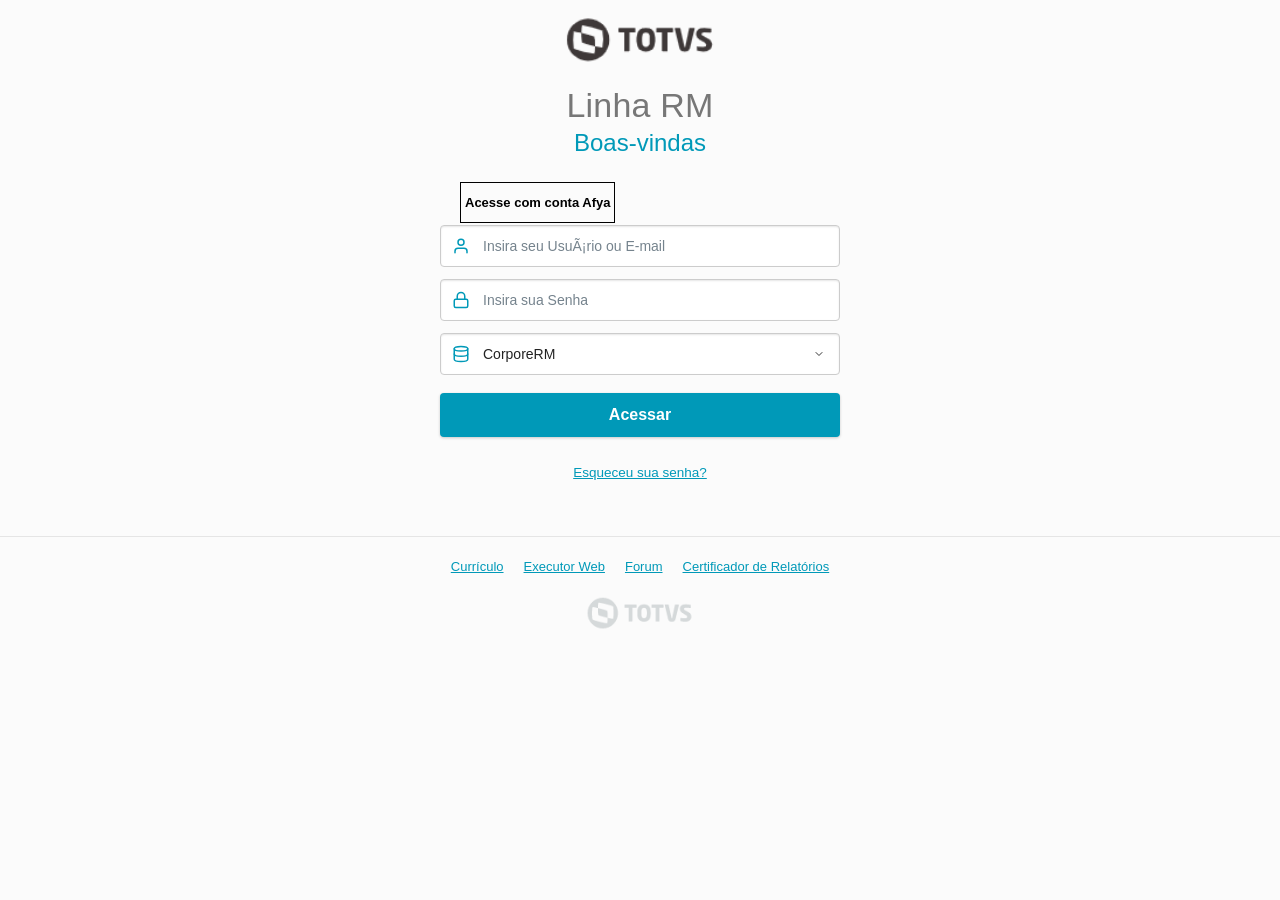
<file: index.html>
<!DOCTYPE html>
<html lang="pt-BR">
<head>
    <meta charset="utf-8">
    <meta name="viewport" content="width=device-width, initial-scale=1.0">
    <title>RM Portal - Login Versão 12.1.2510.269</title>
    <link rel="icon" type="image/png" href="./Corpore.Net/Source/Rpt-GeradorRelatoriosNet/RM.Rpt.Reports/Anonymous/icon.png">
    <link rel="shortcut icon" type="image/png" href="./Corpore.Net/Source/Rpt-GeradorRelatoriosNet/RM.Rpt.Reports/Anonymous/icon.png">
    <style>
        * {
            box-sizing: border-box;
            margin: 0;
            padding: 0;
        }

        html, body {
            width: 100%;
            min-height: 100%;
            font-family: -apple-system, BlinkMacSystemFont, "Segoe UI", Roboto, "Helvetica Neue", Arial, sans-serif;
            background-color: #fbfbfb;
            color: #333333;
        }

        body {
            display: flex;
            flex-direction: column;
            min-height: 100vh;
            align-items: center;
        }

        .main-container {
            flex: 1;
            width: 100%;
            display: flex;
            flex-direction: column;
            align-items: center;
            justify-content: flex-start;
            padding-top: 0;
        }

        /* TOTVS Brand Header */
        .totvs-brand {
            display: flex;
            align-items: center;
            justify-content: center;
            margin-bottom: 20px;
            user-select: none;
        }

        .totvs-brand img {
            width: 160px;
            margin-top: 16px;
            height: auto;
            display: block;
        }

        /* Titles */
        .title-linha-rm {
            font-size: 34px;
            font-weight: 300;
            color: #777777;
            letter-spacing: 0.2px;
            margin-bottom: 3px;
            text-align: center;
            line-height: 1.2;
        }

        .title-boas-vindas {
            font-size: 24px;
            font-weight: 400;
            color: #0099b8;
            margin-bottom: 24px;
            text-align: center;
            line-height: 1.2;
        }

        /* Afya Button */
        .btn-afya-wrapper {
            width: 400px;
            max-width: 90%;
            display: flex;
            justify-content: flex-start;
            margin-bottom: 2px;
        }

        .btn-afya {
            background-color: #fbfbfb;
            color: #000000;
            border: 1px solid #000000;
            padding: 12px 4px;
            margin-left: 20px;
            font-size: 13px;
            font-weight: 700;
            font-family: -apple-system, BlinkMacSystemFont, "Segoe UI", Roboto, Arial, sans-serif;
            cursor: pointer;
            border-radius: 0;
            outline: none;
            line-height: 1.2;
            transition: background-color 0.15s;
        }

        .btn-afya:hover {
            background-color: #f7f7f7;
        }

        /* Form Area */
        .login-box {
            width: 400px;
            max-width: 90%;
            display: flex;
            flex-direction: column;
            gap: 12px;
        }

        .input-wrapper {
            position: relative;
            width: 100%;
            display: flex;
            align-items: center;
        }

        .input-icon {
            position: absolute;
            left: 12px;
            width: 18px;
            height: 18px;
            color: #0099b8;
            pointer-events: none;
            display: flex;
            align-items: center;
            justify-content: center;
            z-index: 1;
        }

        .form-input {
            width: 100%;
            height: 42px;
            padding-left: 42px;
            padding-right: 12px;
            font-size: 14px;
            font-family: inherit;
            color: #333333;
            background-color: #ffffff;
            border: 1px solid #cccccc;
            border-radius: 4px;
            box-shadow: inset 0 1px 2px rgba(0, 0, 0, 0.1);
            outline: none;
            transition: border-color 0.2s, box-shadow 0.2s;
        }

        .form-input::placeholder {
            color: #75838d;
            font-weight: 400;
        }

        .form-input:focus {
            border-color: #0099b8;
            box-shadow: inset 0 1px 2px rgba(0, 0, 0, 0.1), 0 0 4px rgba(0, 153, 184, 0.4);
        }

        /* Dropdown Select */
        select.form-input {
            cursor: pointer;
            color: #222222;
            padding-left: 42px;
            appearance: none;
            -webkit-appearance: none;
            -moz-appearance: none;
            background-image: url("data:image/svg+xml;charset=US-ASCII,%3Csvg%20xmlns%3D%22http%3A%2F%2Fwww.w3.org%2F2000%2Fsvg%22%20width%3D%2214%22%20height%3D%2214%22%20viewBox%3D%220%200%2024%2024%22%20fill%3D%22none%22%20stroke%3D%22%23333%22%20stroke-width%3D%222%22%20stroke-linecap%3D%22round%22%20stroke-linejoin%3D%22round%22%3E%3Cpolyline%20points%3D%226%209%2012%2015%2018%209%22%3E%3C%2Fpolyline%3E%3C%2Fsvg%3E");
            background-repeat: no-repeat;
            background-position: right 14px center;
            background-size: 12px;
        }

        /* Acessar Button */
        .btn-acessar {
            width: 100%;
            height: 44px;
            background-color: #0099b8;
            color: #ffffff;
            border: none;
            border-radius: 4px;
            font-size: 16px;
            font-weight: 600;
            font-family: inherit;
            cursor: pointer;
            margin-top: 6px;
            box-shadow: 0 1px 3px rgba(0, 0, 0, 0.2);
            outline: none;
            transition: background-color 0.2s, box-shadow 0.2s;
        }

        .btn-acessar:hover {
            background-color: #008ca5;
            box-shadow: 0 2px 4px rgba(0, 0, 0, 0.25);
        }

        .btn-acessar:active {
            background-color: #007a90;
            box-shadow: inset 0 1px 2px rgba(0, 0, 0, 0.2);
        }

        /* Esqueceu sua senha */
        .forgot-pass {
            text-align: center;
            margin-top: 14px;
        }

        .forgot-pass a {
            color: #0099b8;
            text-decoration: underline;
            font-size: 13.5px;
            font-weight: 500;
        }

        .forgot-pass a:hover {
            color: #007a90;
        }

        /* Divider & Footer */
        .bottom-section {
            width: 100%;
            margin-top: 55px;
            display: flex;
            flex-direction: column;
            align-items: center;
        }

        .divider-line {
            width: 100%;
            height: 1px;
            background-color: #e5e5e5;
            margin-bottom: 22px;
        }

        .footer-links {
            display: flex;
            gap: 20px;
            margin-bottom: 22px;
            flex-wrap: wrap;
            justify-content: center;
        }

        .footer-links a {
            color: #0099b8;
            font-size: 13px;
            text-decoration: underline;
            font-weight: 400;
        }

        .footer-links a:hover {
            color: #007a90;
        }

        .footer-logo {
            margin-bottom: 25px;
        }

        .footer-logo img {
            width: 110px;
            height: auto;
            opacity: 0.55;
            display: block;
        }

        @media (max-width: 480px) {
            .btn-afya-wrapper,
            .login-box {
                width: 90%;
            }
            .title-linha-rm {
                font-size: 28px;
            }
            .title-boas-vindas {
                font-size: 20px;
            }
            .footer-links {
                gap: 12px;
                padding: 0 10px;
            }
        }
    </style>
</head>
<body>

    <div class="main-container">
        <!-- Logo TOTVS Superior -->
        <div class="totvs-brand">
            <img src="./Corpore.Net/Source/Rpt-GeradorRelatoriosNet/RM.Rpt.Reports/Anonymous/logo.png" alt="TOTVS">
        </div>

        <!-- Headings -->
        <h1 class="title-linha-rm">Linha RM</h1>
        <h2 class="title-boas-vindas">Boas-vindas</h2>

        <!-- Botão Afya -->
        <div class="btn-afya-wrapper">
            <button type="button" class="btn-afya" onclick="event.preventDefault()">Acesse com conta Afya</button>
        </div>

        <!-- Formulário Fictício -->
        <form class="login-box" onsubmit="event.preventDefault()">
            <!-- Campo Usuário -->
            <div class="input-wrapper">
                <span class="input-icon">
                    <svg width="18" height="18" viewBox="0 0 24 24" fill="none" stroke="#0099b8" stroke-width="2" stroke-linecap="round" stroke-linejoin="round">
                        <path d="M20 21v-2a4 4 0 0 0-4-4H8a4 4 0 0 0-4 4v2"></path>
                        <circle cx="12" cy="7" r="4"></circle>
                    </svg>
                </span>
                <input type="text" class="form-input" placeholder="Insira seu UsuÃ¡rio ou E-mail" autocomplete="off" spellcheck="false">
            </div>

            <!-- Campo Senha -->
            <div class="input-wrapper">
                <span class="input-icon">
                    <svg width="18" height="18" viewBox="0 0 24 24" fill="none" stroke="#0099b8" stroke-width="2" stroke-linecap="round" stroke-linejoin="round">
                        <rect x="3" y="11" width="18" height="11" rx="2" ry="2"></rect>
                        <path d="M7 11V7a5 5 0 0 1 10 0v4"></path>
                    </svg>
                </span>
                <input type="password" class="form-input" placeholder="Insira sua Senha" autocomplete="off">
            </div>

            <!-- Dropdown Banco de Dados -->
            <div class="input-wrapper">
                <span class="input-icon">
                    <svg width="18" height="18" viewBox="0 0 24 24" fill="none" stroke="#0099b8" stroke-width="2" stroke-linecap="round" stroke-linejoin="round">
                        <ellipse cx="12" cy="5" rx="9" ry="3"></ellipse>
                        <path d="M21 12c0 1.66-4 3-9 3s-9-1.34-9-3"></path>
                        <path d="M3 5v14c0 1.66 4 3 9 3s9-1.34 9-3V5"></path>
                    </svg>
                </span>
                <select class="form-input">
                    <option value="CorporeRM" selected>CorporeRM</option>
                </select>
            </div>

            <!-- Botão Acessar -->
            <button type="button" class="btn-acessar" onclick="event.preventDefault()">Acessar</button>

            <!-- Link Esqueceu Senha -->
            <div class="forgot-pass">
                <a href="javascript:void(0)" onclick="event.preventDefault()">Esqueceu sua senha?</a>
            </div>
        </form>

        <!-- Seção Inferior com Linha e Links -->
        <div class="bottom-section">
            <div class="divider-line"></div>
            <div class="footer-links">
                <a href="javascript:void(0)" onclick="event.preventDefault()">Currículo</a>
                <a href="javascript:void(0)" onclick="event.preventDefault()">Executor Web</a>
                <a href="javascript:void(0)" onclick="event.preventDefault()">Forum</a>
                <a href="javascript:void(0)" onclick="event.preventDefault()">Certificador de Relatórios</a>
            </div>
            <div class="footer-logo">
                <img src="./Corpore.Net/Source/Rpt-GeradorRelatoriosNet/RM.Rpt.Reports/Anonymous/logo_cinza.png" alt="TOTVS">
            </div>
        </div>
    </div>

</body>
</html>
</file>
